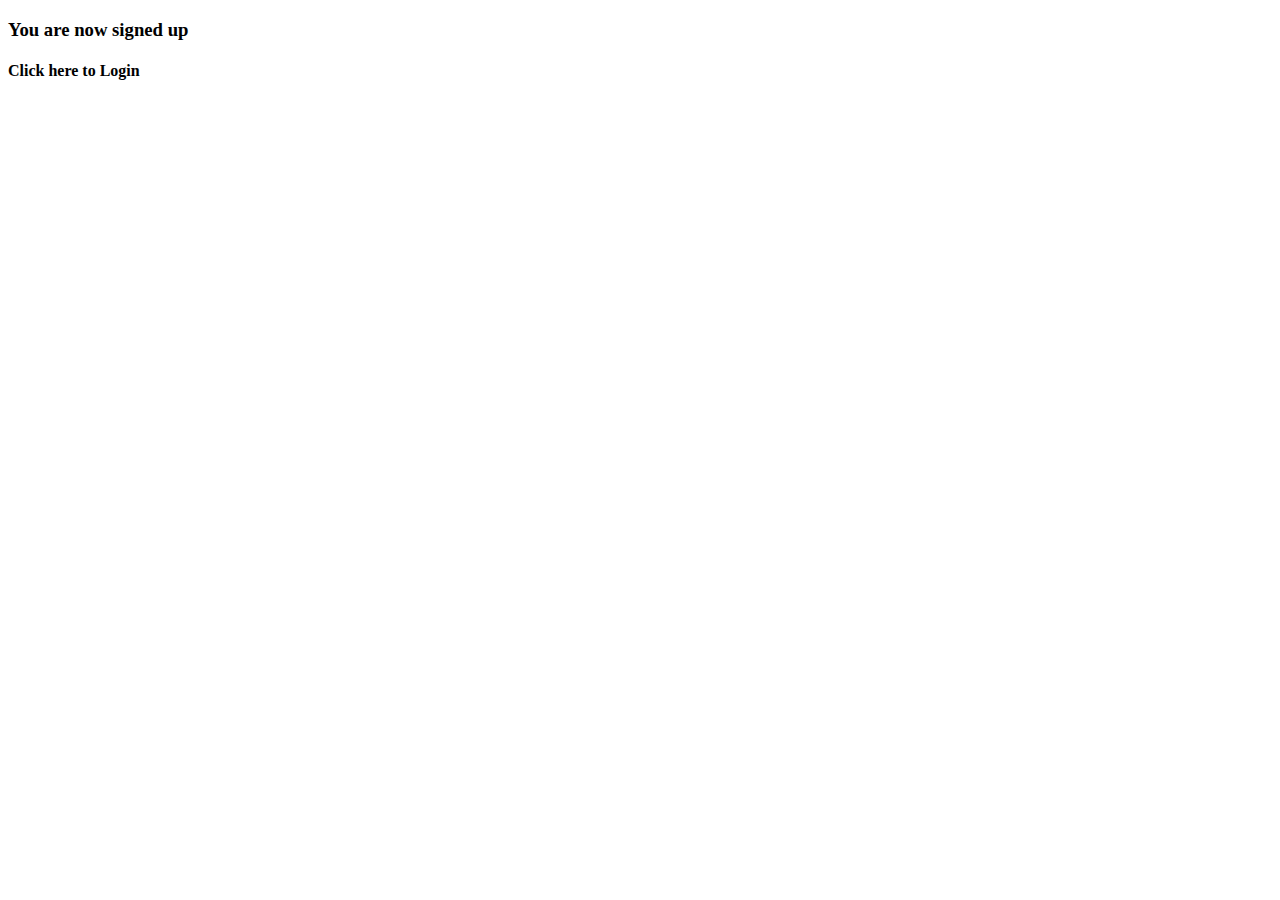
<file: src/main/resources/templates/register_succes.html>
<!DOCTYPE html>
<html xmlns:th="http://www.thymeleaf.org">
<head>
  <meta charset="ISO-8859-1">
</head>
<body>

<div>
  <h3>You are now signed up</h3>
  <h4><a th:href="@{/login}">Click here to Login</a></h4>
</div>

</body>
</html>
</file>
